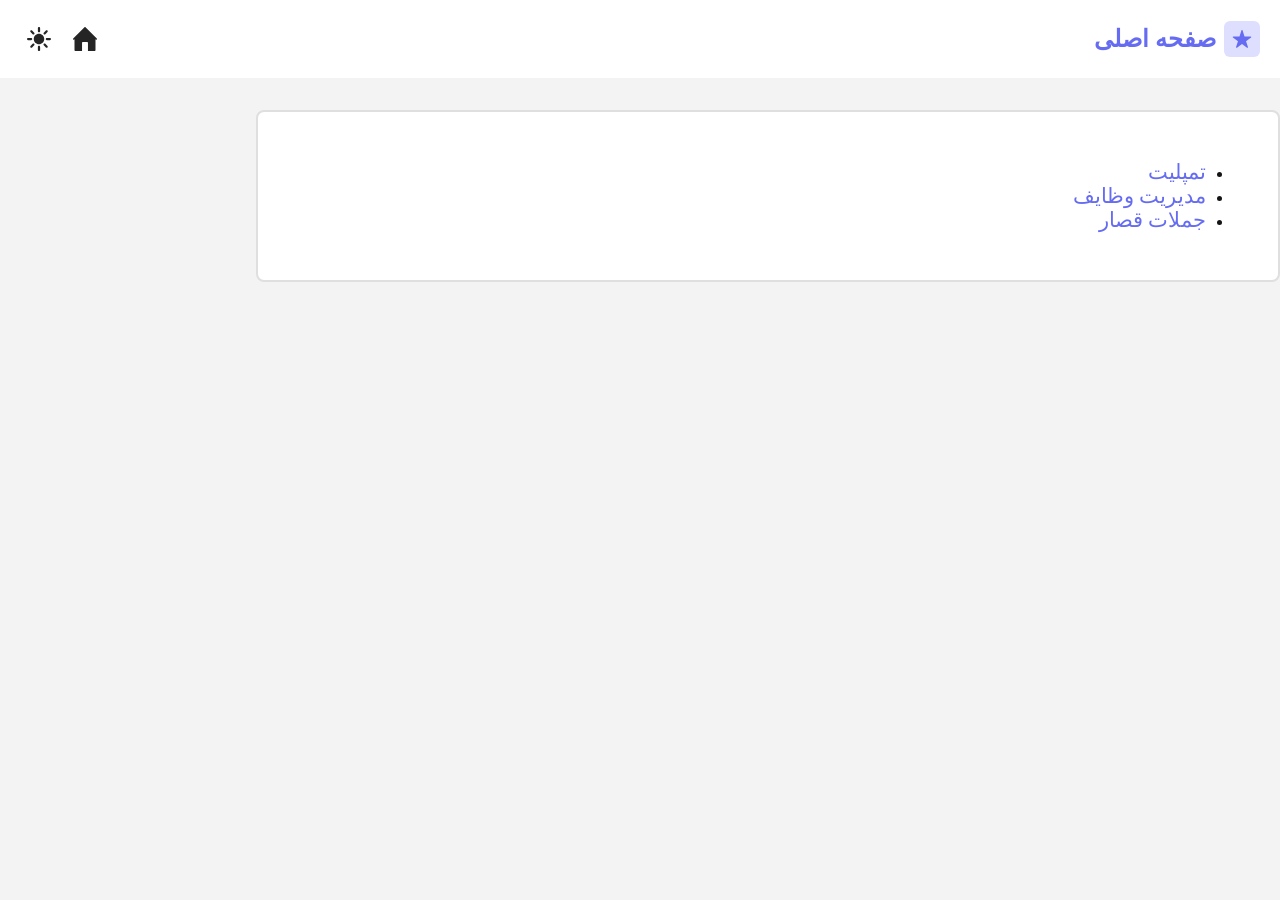
<file: index.html>
<!DOCTYPE html>
<html lang="fa" dir="rtl">

<head>
    <meta charset="UTF-8">
    <meta name="viewport" content="width=device-width, initial-scale=1.0">
    <title>صفحه اصلی</title>
    <link rel="icon" href="/assets/img/favicon.svg" type="image/svg+xml">
    <link rel="stylesheet" href="/assets/css/global.css">
<style>
.link-pages {
    background-color: var(--on-background);
    padding: 3rem 2rem;
    border-radius: 8px;
    border: 2px solid var(--lightgray);
    width: 100%;
    max-width: 1024px;
    justify-self: center;
    margin-top: 2rem;
}
a {
font-size: 1.3rem;
}

</style>
</head>

<body>
    <header>
        <nav id="nav">
            <div class="avatar">
                <svg class="header-logo" xmlns="http://www.w3.org/2000/svg" viewBox="0 0 576 512"><defs><style>.fa-secondary{opacity:.4}</style></defs><path class="fa-primary" d="M548.5 214.5l-143.7 104.5l54.89 169.1c5.441 16.76-13.72 30.69-27.96 20.33L288 403.1l-143.7 104.5c-14.24 10.36-33.4-3.578-27.96-20.33l54.89-169.1L27.53 214.5C13.28 204.2 20.6 181.6 38.21 181.6h177.6l54.89-169.1c5.439-16.76 29.13-16.76 34.57 0L360.2 181.6h177.6C555.4 181.6 562.7 204.2 548.5 214.5z"/></svg>
                <h1 class="header-text">صفحه اصلی</h1>
            </div>

            <div class="section-icons">
                <a href="/" class="header-icon">
                    <svg class="icon-svg" version="1.1" id="Capa_1" xmlns="http://www.w3.org/2000/svg" xmlns:xlink="http://www.w3.org/1999/xlink" x="0px" y="0px"	 viewBox="0 0 512 512" style="enable-background:new 0 0 512 512;" xml:space="preserve"><g>	<g>		<path d="M507.606,245.394l-32.133-32.133L266.606,4.394C263.793,1.58,259.978,0,256,0c-3.979,0-7.794,1.58-10.607,4.394			l-240.999,241c-5.858,5.857-5.858,15.355,0,21.213c5.858,5.857,15.354,5.857,21.213,0l6.526-6.526V497c0,8.284,6.716,15,15,15			h145.668V336.332c0-8.284,6.715-15,15-15H304.2c8.283,0,15,6.716,15,15V512h145.668c8.283,0,15-6.716,15-15V260.08l6.525,6.526			c2.93,2.929,6.768,4.394,10.607,4.394c3.838,0,7.678-1.465,10.605-4.394C513.464,260.749,513.464,251.251,507.606,245.394z"/>	</g></g><g></g><g></g><g></g><g></g><g></g><g></g><g></g><g></g><g></g><g></g><g></g><g></g><g></g><g></g><g></g></svg>
                </a>
                <label class="theme-switch">
                    <input type="checkbox" id="toggle-switch">
                    <div id="toggle-icon" class="header-icon"></div>
                </label>
            </div>
        </nav>
    </header>

    <div class="link-pages">
        <ul>
            <li><a href="template/">تمپلیت</a></li>
            <li><a href="/pages/task-manager/">مدیریت وظایف</a></li>
            <li><a href="/pages/quote-generator/">جملات قصار</a></li>
        </ul>
    </div>



</body>
<script src="/assets/js/light-dark-mode.js"></script>

</html>
</file>
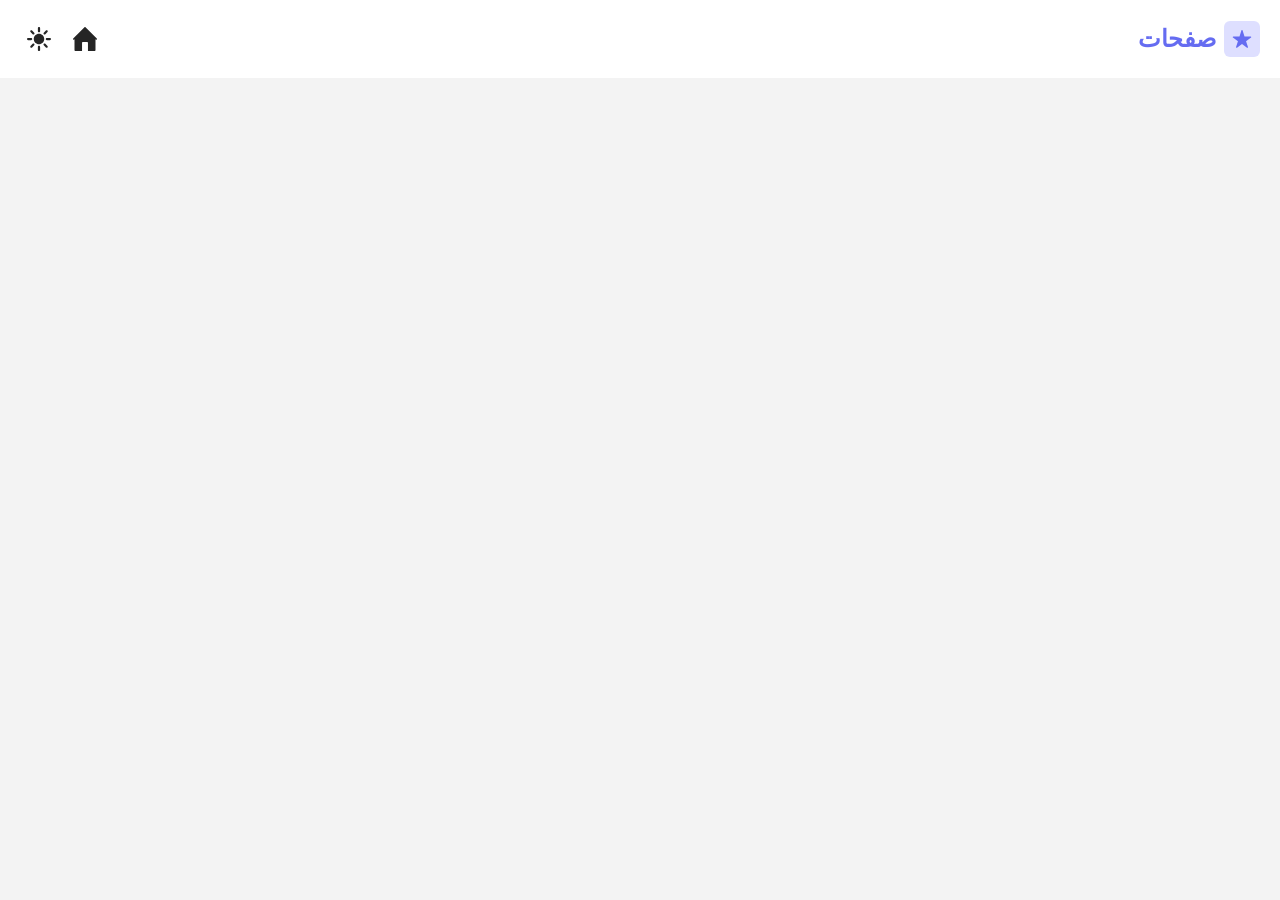
<file: pages/index.html>
<!DOCTYPE html>
<html lang="fa" dir="rtl">

<head>
    <meta charset="UTF-8">
    <meta name="viewport" content="width=device-width, initial-scale=1.0">
    <title>صفحات</title>
    <link rel="icon" href="/assets/img/favicon.svg" type="image/svg+xml">
    <link rel="stylesheet" href="/assets/css/global.css">

</head>

<body>
    <header>
        <nav id="nav">
            <div class="avatar">
                <svg class="header-logo" xmlns="http://www.w3.org/2000/svg" viewBox="0 0 576 512"><defs><style>.fa-secondary{opacity:.4}</style></defs><path class="fa-primary" d="M548.5 214.5l-143.7 104.5l54.89 169.1c5.441 16.76-13.72 30.69-27.96 20.33L288 403.1l-143.7 104.5c-14.24 10.36-33.4-3.578-27.96-20.33l54.89-169.1L27.53 214.5C13.28 204.2 20.6 181.6 38.21 181.6h177.6l54.89-169.1c5.439-16.76 29.13-16.76 34.57 0L360.2 181.6h177.6C555.4 181.6 562.7 204.2 548.5 214.5z"/></svg>
                <h1 class="header-text">صفحات</h1>
            </div>

            <div class="section-icons">
                <a href="/" class="header-icon">
                    <svg class="icon-svg" version="1.1" id="Capa_1" xmlns="http://www.w3.org/2000/svg" xmlns:xlink="http://www.w3.org/1999/xlink" x="0px" y="0px"	 viewBox="0 0 512 512" style="enable-background:new 0 0 512 512;" xml:space="preserve"><g>	<g>		<path d="M507.606,245.394l-32.133-32.133L266.606,4.394C263.793,1.58,259.978,0,256,0c-3.979,0-7.794,1.58-10.607,4.394			l-240.999,241c-5.858,5.857-5.858,15.355,0,21.213c5.858,5.857,15.354,5.857,21.213,0l6.526-6.526V497c0,8.284,6.716,15,15,15			h145.668V336.332c0-8.284,6.715-15,15-15H304.2c8.283,0,15,6.716,15,15V512h145.668c8.283,0,15-6.716,15-15V260.08l6.525,6.526			c2.93,2.929,6.768,4.394,10.607,4.394c3.838,0,7.678-1.465,10.605-4.394C513.464,260.749,513.464,251.251,507.606,245.394z"/>	</g></g><g></g><g></g><g></g><g></g><g></g><g></g><g></g><g></g><g></g><g></g><g></g><g></g><g></g><g></g><g></g></svg>
                </a>
                <label class="theme-switch">
                    <input type="checkbox" id="toggle-switch">
                    <div id="toggle-icon" class="header-icon"></div>
                </label>
            </div>
        </nav>
    </header>

</body>
<script src="/assets/js/light-dark-mode.js"></script>

</html>
</file>
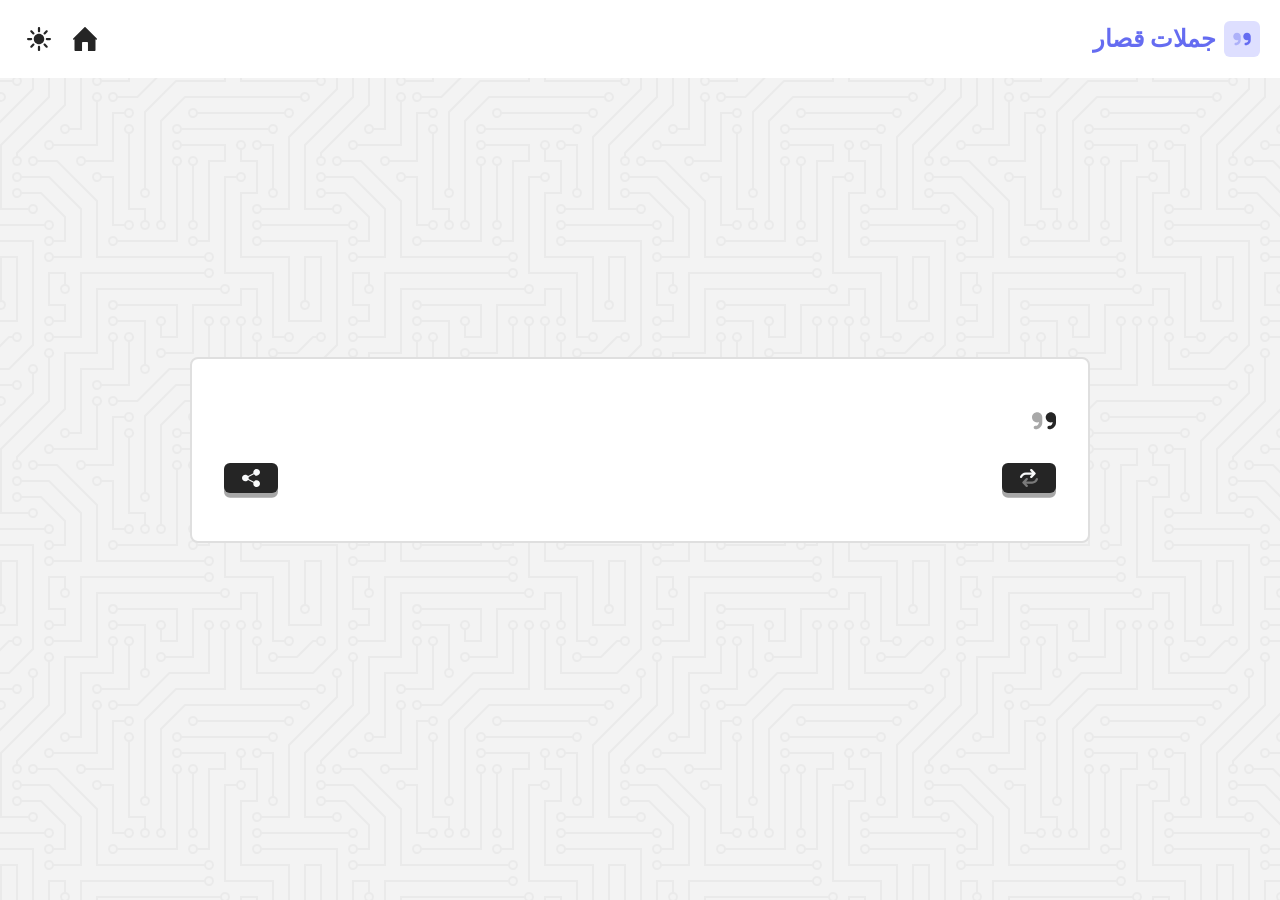
<file: pages/quote-generator/index.html>
<!DOCTYPE html>
<html lang="fa" dir="rtl">

<head>
    <meta charset="UTF-8">
    <meta name="viewport" content="width=device-width, initial-scale=1.0">
    <title>جملات قصار</title>
    <link rel="icon" href="/assets/img/favicon.svg" type="image/svg+xml">
    <link rel="stylesheet" href="custom.css">

</head>

<body>
    <header>
        <nav id="nav">
            <div class="avatar">
                <svg class="header-logo" xmlns="http://www.w3.org/2000/svg" viewBox="0 0 448 512"><defs><style>.fa-secondary{opacity:.4}</style></defs><path class="fa-primary" d="M448 192c0-53.02-42.98-96-96-96s-96 42.98-96 96s42.98 96 96 96c11.28 0 21.95-2.305 32-5.879V288c0 35.3-28.7 64-64 64c-17.67 0-32 14.33-32 32s14.33 32 32 32c70.58 0 128-57.42 128-128V192z"/><path class="fa-secondary" d="M96 96C42.98 96 0 138.1 0 192s42.98 96 96 96c11.28 0 21.95-2.305 32-5.879V288c0 35.3-28.7 64-64 64c-17.67 0-32 14.33-32 32s14.33 32 32 32c70.58 0 128-57.42 128-128V192C192 138.1 149 96 96 96z"/></svg>
                <h1 class="header-text">جملات قصار</h1>
            </div>

            <div class="section-icons">
                <a href="/" class="header-icon">
                    <svg class="icon-svg" version="1.1" id="Capa_1" xmlns="http://www.w3.org/2000/svg" xmlns:xlink="http://www.w3.org/1999/xlink" x="0px" y="0px"	 viewBox="0 0 512 512" style="enable-background:new 0 0 512 512;" xml:space="preserve"><g>	<g>		<path d="M507.606,245.394l-32.133-32.133L266.606,4.394C263.793,1.58,259.978,0,256,0c-3.979,0-7.794,1.58-10.607,4.394			l-240.999,241c-5.858,5.857-5.858,15.355,0,21.213c5.858,5.857,15.354,5.857,21.213,0l6.526-6.526V497c0,8.284,6.716,15,15,15			h145.668V336.332c0-8.284,6.715-15,15-15H304.2c8.283,0,15,6.716,15,15V512h145.668c8.283,0,15-6.716,15-15V260.08l6.525,6.526			c2.93,2.929,6.768,4.394,10.607,4.394c3.838,0,7.678-1.465,10.605-4.394C513.464,260.749,513.464,251.251,507.606,245.394z"/>	</g></g><g></g><g></g><g></g><g></g><g></g><g></g><g></g><g></g><g></g><g></g><g></g><g></g><g></g><g></g><g></g></svg>
                </a>
                <label class="theme-switch">
                    <input type="checkbox" id="toggle-switch">
                    <div id="toggle-icon" class="header-icon"></div>
                </label>
            </div>
        </nav>
    </header>


        <div class="quote-container" id="quote-container">
            <svg class="quote-icon" xmlns="http://www.w3.org/2000/svg" viewBox="0 0 448 512";"><defs><style>.fa-secondary{opacity:.4}</style></defs><path class="fa-primary" d="M448 192c0-53.02-42.98-96-96-96s-96 42.98-96 96s42.98 96 96 96c11.28 0 21.95-2.305 32-5.879V288c0 35.3-28.7 64-64 64c-17.67 0-32 14.33-32 32s14.33 32 32 32c70.58 0 128-57.42 128-128V192z"/><path class="fa-secondary" d="M96 96C42.98 96 0 138.1 0 192s42.98 96 96 96c11.28 0 21.95-2.305 32-5.879V288c0 35.3-28.7 64-64 64c-17.67 0-32 14.33-32 32s14.33 32 32 32c70.58 0 128-57.42 128-128V192C192 138.1 149 96 96 96z"/></svg>
            <div class="quote-text">
                <span id="quote"></span>
            </div>
            <div class="quote-author">
                <span id="author"></span>
            </div>
            <div class="button-container">
                <button id="new-quote" class="btn">
                    <svg class="share-icon" xmlns="http://www.w3.org/2000/svg" viewBox="0 0 512 512"><defs><style>.fa-secondary{opacity:.4}</style></defs><path class="fa-primary" d="M165.2 160h173.6l-41.38 41.38c-12.5 12.5-12.5 32.75 0 45.25c12.49 12.49 32.74 12.51 45.25 0l95.1-96c12.5-12.5 12.5-32.75 0-45.25l-95.1-96c-12.5-12.5-32.75-12.5-45.25 0s-12.5 32.75 0 45.25L338.8 96H165.2C90.87 96 25.15 143.4 1.652 213.9C-3.941 230.7 5.121 248.8 21.9 254.3C25.25 255.5 28.66 256 32.01 256c13.41 0 25.89-8.469 30.36-21.88C77.13 189.8 118.5 160 165.2 160z"/><path class="fa-secondary" d="M490.1 257.7C486.8 256.5 483.3 256 479.1 256c-13.41 0-25.89 8.469-30.36 21.88C434.9 322.2 393.5 352 346.8 352H173.2l41.38-41.38c12.5-12.5 12.5-32.75 0-45.25c-12.49-12.49-32.74-12.51-45.25 0l-95.1 96c-12.5 12.5-12.5 32.75 0 45.25l95.1 96c12.5 12.5 32.75 12.5 45.25 0s12.5-32.75 0-45.25L173.2 416h173.6c74.33 0 140-47.38 163.5-117.9C515.9 281.3 506.9 263.2 490.1 257.7z"/></svg>
                </button>
                <button id="share" class="btn">
                    <svg class="share-icon" version="1.1" id="Capa_1" xmlns="http://www.w3.org/2000/svg" xmlns:xlink="http://www.w3.org/1999/xlink" x="0px" y="0px"	 viewBox="0 0 512.001 512.001" style="enable-background:new 0 0 512.001 512.001;" xml:space="preserve"><g>	<g>		<path d="M416.667,321.333c-31.877,0-60.146,15.729-77.465,39.832L186.253,284.69c2.864-9.059,4.414-18.696,4.414-28.69			s-1.55-19.632-4.415-28.69l152.95-76.475c17.318,24.102,45.588,39.832,77.465,39.832c52.567,0,95.334-42.767,95.334-95.334			C512,42.767,469.234,0,416.667,0c-52.566,0-95.332,42.767-95.332,95.333c0,9.993,1.549,19.631,4.414,28.688l-152.952,76.476			c-17.317-24.102-45.587-39.83-77.462-39.83C42.766,160.667,0,203.434,0,256s42.766,95.333,95.334,95.333			c31.875,0,60.145-15.73,77.463-39.83l152.951,76.476c-2.865,9.058-4.414,18.695-4.414,28.689			c0,52.566,42.766,95.333,95.332,95.333C469.234,512,512,469.233,512,416.667C512,364.1,469.234,321.333,416.667,321.333z"/>	</g></g><g></g><g></g><g></g><g></g><g></g><g></g><g></g><g></g><g></g><g></g><g></g><g></g><g></g><g></g><g></g></svg>
                </button>
            </div>
            
        </div>



</body>
<script src="script.js"></script>
<script src="/assets/js/light-dark-mode.js"></script>

</html>
</file>
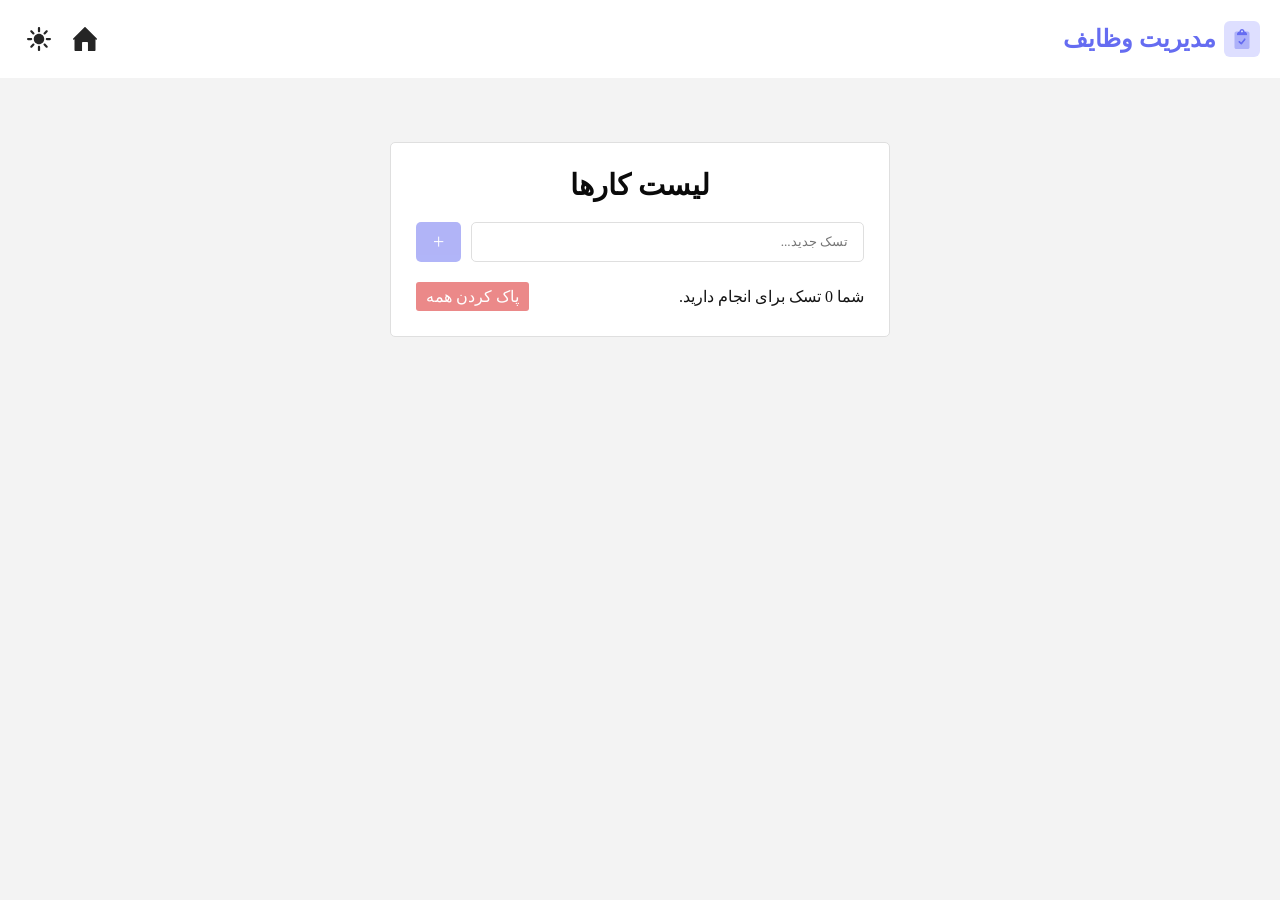
<file: pages/task-manager/index.html>
<!DOCTYPE html>
<html lang="fa" dir="rtl">

<head>
    <meta charset="UTF-8">
    <meta name="viewport" content="width=device-width, initial-scale=1.0">
    <title>مدیریت وظایف</title>
    <link rel="icon" href="/assets/img/favicon.svg" type="image/svg+xml">
    <link rel="stylesheet" href="custom.css">
</head>

<body>

    <header>
        <nav id="nav">
            <div class="avatar">
                <svg class="header-logo" xmlns="http://www.w3.org/2000/svg" viewBox="0 0 384 512"><defs><style>.fa-secondary{opacity:.4}</style></defs><path class="fa-primary" d="M256 64c0-35.35-28.65-64-64-64S128 28.65 128 64C92.65 64 64 92.65 64 128v16C64 152.8 71.16 160 80 160h224C312.8 160 320 152.8 320 144V128C320 92.65 291.3 64 256 64zM192 88C178.7 88 168 77.25 168 64c0-13.26 10.75-24 24-24S216 50.74 216 64C216 77.25 205.3 88 192 88zM245.1 249.2l-72.52 92.28L135.6 309.8C125.5 301.2 110.4 302.3 101.8 312.4c-8.625 10.06-7.469 25.22 2.594 33.84l56 48C164.7 397.1 170.3 400 175.1 400c.7813 0 1.562-.0313 2.344-.125c6.516-.625 12.48-3.906 16.53-9.062l88-112c8.188-10.41 6.375-25.5-4.047-33.69C268.4 236.1 253.3 238.8 245.1 249.2z"/><path class="fa-secondary" d="M336 64H256c35.35 0 64 28.65 64 64v16C320 152.8 312.8 160 304 160h-224C71.16 160 64 152.8 64 144V128c0-35.35 28.65-64 64-64H48C21.49 64 0 85.49 0 112v352C0 490.5 21.49 512 48 512h288c26.51 0 48-21.49 48-48v-352C384 85.49 362.5 64 336 64zM282.9 278.8l-88 112c-4.047 5.156-10.02 8.438-16.53 9.062C177.6 399.1 176.8 400 175.1 400c-5.703 0-11.25-2.031-15.62-5.781l-56-48c-10.06-8.625-11.22-23.78-2.594-33.84c8.609-10.06 23.77-11.22 33.84-2.594l36.98 31.69l72.52-92.28c8.188-10.44 23.3-12.22 33.7-4.062C289.3 253.3 291.1 268.4 282.9 278.8z"/></svg>
                <h1 class="header-text">مدیریت وظایف</h1>
            </div>

            <div class="section-icons">
                <a href="/" class="header-icon">
                    <svg class="icon-svg" version="1.1" id="Capa_1" xmlns="http://www.w3.org/2000/svg" xmlns:xlink="http://www.w3.org/1999/xlink" x="0px" y="0px"	 viewBox="0 0 512 512" style="enable-background:new 0 0 512 512;" xml:space="preserve"><g>	<g>		<path d="M507.606,245.394l-32.133-32.133L266.606,4.394C263.793,1.58,259.978,0,256,0c-3.979,0-7.794,1.58-10.607,4.394			l-240.999,241c-5.858,5.857-5.858,15.355,0,21.213c5.858,5.857,15.354,5.857,21.213,0l6.526-6.526V497c0,8.284,6.716,15,15,15			h145.668V336.332c0-8.284,6.715-15,15-15H304.2c8.283,0,15,6.716,15,15V512h145.668c8.283,0,15-6.716,15-15V260.08l6.525,6.526			c2.93,2.929,6.768,4.394,10.607,4.394c3.838,0,7.678-1.465,10.605-4.394C513.464,260.749,513.464,251.251,507.606,245.394z"/>	</g></g><g></g><g></g><g></g><g></g><g></g><g></g><g></g><g></g><g></g><g></g><g></g><g></g><g></g><g></g><g></g></svg>
                </a>
                <label class="theme-switch">
                    <input type="checkbox" id="toggle-switch">
                    <div id="toggle-icon" class="header-icon"></div>
                </label>
            </div>
        </nav>
    </header>

    <!-- Todo Box -->
    <section>
        <div class="container">
            <h2 class="todo-header">لیست کارها</h2>

            <div class="input-todo">
                <input id="inputTask" type="text" placeholder="تسک جدید...">
                <button>+</button>
            </div>

            <ul class="todo-list">
            </ul>

            <div class="info-box">
                <span>شما <span class="pendingTasks"></span> تسک برای انجام دارید.</span>
                <button>پاک کردن همه</button>
            </div>
        </div>
    </section>

</body>
<script src="script.js"></script>
<script src="/assets/js/light-dark-mode.js"></script>

</html>
</file>
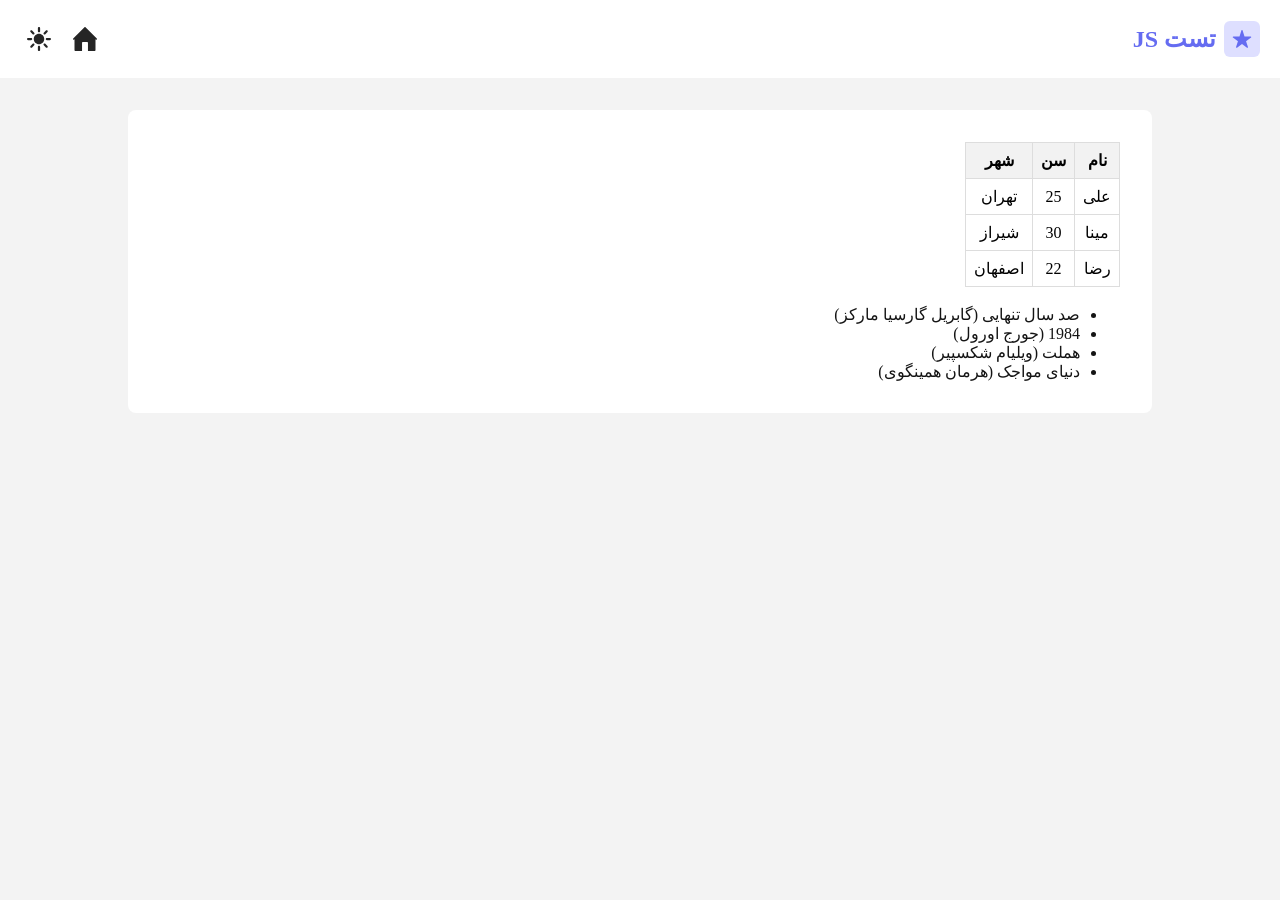
<file: pages/test-js/index.html>
<!DOCTYPE html>
<html lang="fa" dir="rtl">

<head>
    <meta charset="UTF-8">
    <meta name="viewport" content="width=device-width, initial-scale=1.0">
    <title>تست JS</title>
    <link rel="icon" href="/assets/img/favicon.svg" type="image/svg+xml">
    <link rel="stylesheet" href="custom.css">

</head>

<body>
    <header>
        <nav id="nav">
            <div class="avatar">
                <svg class="header-logo" xmlns="http://www.w3.org/2000/svg" viewBox="0 0 576 512"><defs><style>.fa-secondary{opacity:.4}</style></defs><path class="fa-primary" d="M548.5 214.5l-143.7 104.5l54.89 169.1c5.441 16.76-13.72 30.69-27.96 20.33L288 403.1l-143.7 104.5c-14.24 10.36-33.4-3.578-27.96-20.33l54.89-169.1L27.53 214.5C13.28 204.2 20.6 181.6 38.21 181.6h177.6l54.89-169.1c5.439-16.76 29.13-16.76 34.57 0L360.2 181.6h177.6C555.4 181.6 562.7 204.2 548.5 214.5z"/></svg>
                <h1 class="header-text">تست JS</h1>
            </div>

            <div class="section-icons">
                <a href="/" class="header-icon">
                    <svg class="icon-svg" version="1.1" id="Capa_1" xmlns="http://www.w3.org/2000/svg" xmlns:xlink="http://www.w3.org/1999/xlink" x="0px" y="0px"	 viewBox="0 0 512 512" style="enable-background:new 0 0 512 512;" xml:space="preserve"><g>	<g>		<path d="M507.606,245.394l-32.133-32.133L266.606,4.394C263.793,1.58,259.978,0,256,0c-3.979,0-7.794,1.58-10.607,4.394			l-240.999,241c-5.858,5.857-5.858,15.355,0,21.213c5.858,5.857,15.354,5.857,21.213,0l6.526-6.526V497c0,8.284,6.716,15,15,15			h145.668V336.332c0-8.284,6.715-15,15-15H304.2c8.283,0,15,6.716,15,15V512h145.668c8.283,0,15-6.716,15-15V260.08l6.525,6.526			c2.93,2.929,6.768,4.394,10.607,4.394c3.838,0,7.678-1.465,10.605-4.394C513.464,260.749,513.464,251.251,507.606,245.394z"/>	</g></g><g></g><g></g><g></g><g></g><g></g><g></g><g></g><g></g><g></g><g></g><g></g><g></g><g></g><g></g><g></g></svg>
                </a>
                <label class="theme-switch">
                    <input type="checkbox" id="toggle-switch">
                    <div id="toggle-icon" class="header-icon"></div>
                </label>
            </div>
        </nav>
    </header>

    <main>
        <div class="container">
            <table id="my-table">
                <thead>
                    <tr>
                        <th>نام</th>
                        <th>سن</th>
                        <th>شهر</th>
                    </tr>
                </thead>
                <tbody>
                    <tr>
                        <td>علی</td>
                        <td>25</td>
                        <td>تهران</td>
                    </tr>
                    <tr>
                        <td>مینا</td>
                        <td>30</td>
                        <td>شیراز</td>
                    </tr>
                    <tr>
                        <td>رضا</td>
                        <td>22</td>
                        <td>اصفهان</td>
                    </tr>
                </tbody>
            </table>
        </div>
<br>
        <div class="container">
            <ul id="my-list">
                <li class="list-items">صد سال تنهایی (گابریل گارسیا مارکز)</li>
                <li class="list-items">1984 (جورج اورول)</li>
                <li class="list-items" id="viliam">هملت (ویلیام شکسپیر)</li>
                <li class="list-items">دنیای مواجک (هرمان همینگوی)</li>
            </ul>
        </div>


    </main>


</body>
<script src="script.js"></script>
<script src="/assets/js/light-dark-mode.js"></script>

</html>
</file>
<file: assets/css/global.css>
/* Colors ---------------------------------- */
:root {
    --light: #f9fafb;
    --lightgray: #dfdfdf;
    --gray: #cacaca;
    --darkgray: #252525;
    --dark: #1e1e1e;
    --primary: #656cf1;
    --on-primary: #ffffff;
    --secondary: #fbd307;
    --on-secondary: #1b1b1b;
    --error: #de3b3b;
    --background: #f3f3f3;
    --on-background: #ffffff;
    --shadow: #f3f3f399;
    --body-text: #141414;
    --heading-text: #0a0a0a;
}

[data-theme="dark"] {
    --light: #111827;
    --lightgray: #424d5f;
    --gray: #646464;
    --darkgray: #e6e7f7;
    --dark: #f7f8ff;
    --primary: #7980ff;
    --on-primary: #ffffff;
    --secondary: #fad623;
    --on-secondary: #1b1b1b;
    --error: #de3b3b;
    --background: #141820;
    --on-background: #212836;
    --shadow: #1418204a;
    --body-text: #dee5f3;
    --heading-text: #ffffff;
}


body {
    background: var(--background);
}


h1, h2, h3, h4, h5, h6 {
    color: var(--heading-text);
}

li, p, span, input, label, select {
    color: var(--body-text);
}

a {
    color: var(--primary);
    text-decoration: none;
}


/* Typography */

* {
    font-family: Vazirmatn;
}



/* Base */
* {
    /* padding: 0; */
    margin: 0;
    box-sizing: border-box;
}

a {
    text-decoration: none;
    font-weight: 500;
}

a:hover {
    filter: brightness(120%);
}





/* Header -------------------------------------------- */
header {
    z-index: 10;
    position: relative;
    padding: 20px;
    width: 100vw;
    background-color: var(--on-background);
}
nav {
    display: flex;
    justify-content: space-between;
    min-width: 1024px;
    justify-self: center;
    align-items: center;
}

@media (max-width: 1023px) {
    nav {
        min-width: 100%;
    }
}

.avatar {
    display: flex;
    align-items: center;
}

.header-logo {
    width: 36px;
    height: 36px;
    background: #dedfff;
    border-radius: 6px;
    padding: 8px;
    fill: var(--primary);
}

.header-text {
    color: var(--primary);
    font-size: 1.5rem;
    margin-right: 8px;
    
}


/* icon */

.section-icons {
    display: flex;
    gap: 8px;
}

.header-icon {
    display: flex;
    padding: 6px;
    border: 1px solid transparent;
    border-radius: 6px;
    cursor: pointer;
    transition: 0.4s;
}

.header-icon:hover {
    border: 1px solid var(--lightgray);
    border-radius: 6px;

}

.header-icon:active {
    transform: translate(0, 0.2rem);
}



.icon-svg {
    width: 24px;
    height: 24px;
    fill: var(--darkgray);
}

.icon-svg:hover {
    filter: brightness(150%);
}

/* Dark Mode Toggle */

#toggle-switch {
    display: none;
}
</file>
<file: pages/quote-generator/custom.css>
@import url(/assets/css/global.css);

body {
    min-height: 100vh;
    display: flex;
    align-items: center;
    justify-content: center;
    background-image: url("data:image/svg+xml,%3Csvg xmlns='http://www.w3.org/2000/svg' viewBox='0 0 304 304' width='304' height='304'%3E%3Cpath fill='gray' fill-opacity='0.08' d='M44.1 224a5 5 0 1 1 0 2H0v-2h44.1zm160 48a5 5 0 1 1 0 2H82v-2h122.1zm57.8-46a5 5 0 1 1 0-2H304v2h-42.1zm0 16a5 5 0 1 1 0-2H304v2h-42.1zm6.2-114a5 5 0 1 1 0 2h-86.2a5 5 0 1 1 0-2h86.2zm-256-48a5 5 0 1 1 0 2H0v-2h12.1zm185.8 34a5 5 0 1 1 0-2h86.2a5 5 0 1 1 0 2h-86.2zM258 12.1a5 5 0 1 1-2 0V0h2v12.1zm-64 208a5 5 0 1 1-2 0v-54.2a5 5 0 1 1 2 0v54.2zm48-198.2V80h62v2h-64V21.9a5 5 0 1 1 2 0zm16 16V64h46v2h-48V37.9a5 5 0 1 1 2 0zm-128 96V208h16v12.1a5 5 0 1 1-2 0V210h-16v-76.1a5 5 0 1 1 2 0zm-5.9-21.9a5 5 0 1 1 0 2H114v48H85.9a5 5 0 1 1 0-2H112v-48h12.1zm-6.2 130a5 5 0 1 1 0-2H176v-74.1a5 5 0 1 1 2 0V242h-60.1zm-16-64a5 5 0 1 1 0-2H114v48h10.1a5 5 0 1 1 0 2H112v-48h-10.1zM66 284.1a5 5 0 1 1-2 0V274H50v30h-2v-32h18v12.1zM236.1 176a5 5 0 1 1 0 2H226v94h48v32h-2v-30h-48v-98h12.1zm25.8-30a5 5 0 1 1 0-2H274v44.1a5 5 0 1 1-2 0V146h-10.1zm-64 96a5 5 0 1 1 0-2H208v-80h16v-14h-42.1a5 5 0 1 1 0-2H226v18h-16v80h-12.1zm86.2-210a5 5 0 1 1 0 2H272V0h2v32h10.1zM98 101.9V146H53.9a5 5 0 1 1 0-2H96v-42.1a5 5 0 1 1 2 0zM53.9 34a5 5 0 1 1 0-2H80V0h2v34H53.9zm60.1 3.9V66H82v64H69.9a5 5 0 1 1 0-2H80V64h32V37.9a5 5 0 1 1 2 0zM101.9 82a5 5 0 1 1 0-2H128V37.9a5 5 0 1 1 2 0V82h-28.1zm16-64a5 5 0 1 1 0-2H146v44.1a5 5 0 1 1-2 0V18h-26.1zm102.2 270a5 5 0 1 1 0 2H98v14h-2v-16h124.1zM242 149.9V160h16v34h-16v62h48v48h-2v-46h-48v-66h16v-30h-16v-12.1a5 5 0 1 1 2 0zM53.9 18a5 5 0 1 1 0-2H64V2H48V0h18v18H53.9zm112 32a5 5 0 1 1 0-2H192V0h50v2h-48v48h-28.1zm-48-48a5 5 0 0 1-9.8-2h2.07a3 3 0 1 0 5.66 0H178v34h-18V21.9a5 5 0 1 1 2 0V32h14V2h-58.1zm0 96a5 5 0 1 1 0-2H137l32-32h39V21.9a5 5 0 1 1 2 0V66h-40.17l-32 32H117.9zm28.1 90.1a5 5 0 1 1-2 0v-76.51L175.59 80H224V21.9a5 5 0 1 1 2 0V82h-49.59L146 112.41v75.69zm16 32a5 5 0 1 1-2 0v-99.51L184.59 96H300.1a5 5 0 0 1 3.9-3.9v2.07a3 3 0 0 0 0 5.66v2.07a5 5 0 0 1-3.9-3.9H185.41L162 121.41v98.69zm-144-64a5 5 0 1 1-2 0v-3.51l48-48V48h32V0h2v50H66v55.41l-48 48v2.69zM50 53.9v43.51l-48 48V208h26.1a5 5 0 1 1 0 2H0v-65.41l48-48V53.9a5 5 0 1 1 2 0zm-16 16V89.41l-34 34v-2.82l32-32V69.9a5 5 0 1 1 2 0zM12.1 32a5 5 0 1 1 0 2H9.41L0 43.41V40.6L8.59 32h3.51zm265.8 18a5 5 0 1 1 0-2h18.69l7.41-7.41v2.82L297.41 50H277.9zm-16 160a5 5 0 1 1 0-2H288v-71.41l16-16v2.82l-14 14V210h-28.1zm-208 32a5 5 0 1 1 0-2H64v-22.59L40.59 194H21.9a5 5 0 1 1 0-2H41.41L66 216.59V242H53.9zm150.2 14a5 5 0 1 1 0 2H96v-56.6L56.6 162H37.9a5 5 0 1 1 0-2h19.5L98 200.6V256h106.1zm-150.2 2a5 5 0 1 1 0-2H80v-46.59L48.59 178H21.9a5 5 0 1 1 0-2H49.41L82 208.59V258H53.9zM34 39.8v1.61L9.41 66H0v-2h8.59L32 40.59V0h2v39.8zM2 300.1a5 5 0 0 1 3.9 3.9H3.83A3 3 0 0 0 0 302.17V256h18v48h-2v-46H2v42.1zM34 241v63h-2v-62H0v-2h34v1zM17 18H0v-2h16V0h2v18h-1zm273-2h14v2h-16V0h2v16zm-32 273v15h-2v-14h-14v14h-2v-16h18v1zM0 92.1A5.02 5.02 0 0 1 6 97a5 5 0 0 1-6 4.9v-2.07a3 3 0 1 0 0-5.66V92.1zM80 272h2v32h-2v-32zm37.9 32h-2.07a3 3 0 0 0-5.66 0h-2.07a5 5 0 0 1 9.8 0zM5.9 0A5.02 5.02 0 0 1 0 5.9V3.83A3 3 0 0 0 3.83 0H5.9zm294.2 0h2.07A3 3 0 0 0 304 3.83V5.9a5 5 0 0 1-3.9-5.9zm3.9 300.1v2.07a3 3 0 0 0-1.83 1.83h-2.07a5 5 0 0 1 3.9-3.9zM97 100a3 3 0 1 0 0-6 3 3 0 0 0 0 6zm0-16a3 3 0 1 0 0-6 3 3 0 0 0 0 6zm16 16a3 3 0 1 0 0-6 3 3 0 0 0 0 6zm16 16a3 3 0 1 0 0-6 3 3 0 0 0 0 6zm0 16a3 3 0 1 0 0-6 3 3 0 0 0 0 6zm-48 32a3 3 0 1 0 0-6 3 3 0 0 0 0 6zm16 16a3 3 0 1 0 0-6 3 3 0 0 0 0 6zm32 48a3 3 0 1 0 0-6 3 3 0 0 0 0 6zm-16 16a3 3 0 1 0 0-6 3 3 0 0 0 0 6zm32-16a3 3 0 1 0 0-6 3 3 0 0 0 0 6zm0-32a3 3 0 1 0 0-6 3 3 0 0 0 0 6zm16 32a3 3 0 1 0 0-6 3 3 0 0 0 0 6zm32 16a3 3 0 1 0 0-6 3 3 0 0 0 0 6zm0-16a3 3 0 1 0 0-6 3 3 0 0 0 0 6zm-16-64a3 3 0 1 0 0-6 3 3 0 0 0 0 6zm16 0a3 3 0 1 0 0-6 3 3 0 0 0 0 6zm16 96a3 3 0 1 0 0-6 3 3 0 0 0 0 6zm0 16a3 3 0 1 0 0-6 3 3 0 0 0 0 6zm16 16a3 3 0 1 0 0-6 3 3 0 0 0 0 6zm16-144a3 3 0 1 0 0-6 3 3 0 0 0 0 6zm0 32a3 3 0 1 0 0-6 3 3 0 0 0 0 6zm16-32a3 3 0 1 0 0-6 3 3 0 0 0 0 6zm16-16a3 3 0 1 0 0-6 3 3 0 0 0 0 6zm-96 0a3 3 0 1 0 0-6 3 3 0 0 0 0 6zm0 16a3 3 0 1 0 0-6 3 3 0 0 0 0 6zm16-32a3 3 0 1 0 0-6 3 3 0 0 0 0 6zm96 0a3 3 0 1 0 0-6 3 3 0 0 0 0 6zm-16-64a3 3 0 1 0 0-6 3 3 0 0 0 0 6zm16-16a3 3 0 1 0 0-6 3 3 0 0 0 0 6zm-32 0a3 3 0 1 0 0-6 3 3 0 0 0 0 6zm0-16a3 3 0 1 0 0-6 3 3 0 0 0 0 6zm-16 0a3 3 0 1 0 0-6 3 3 0 0 0 0 6zm-16 0a3 3 0 1 0 0-6 3 3 0 0 0 0 6zm-16 0a3 3 0 1 0 0-6 3 3 0 0 0 0 6zM49 36a3 3 0 1 0 0-6 3 3 0 0 0 0 6zm-32 0a3 3 0 1 0 0-6 3 3 0 0 0 0 6zm32 16a3 3 0 1 0 0-6 3 3 0 0 0 0 6zM33 68a3 3 0 1 0 0-6 3 3 0 0 0 0 6zm16-48a3 3 0 1 0 0-6 3 3 0 0 0 0 6zm0 240a3 3 0 1 0 0-6 3 3 0 0 0 0 6zm16 32a3 3 0 1 0 0-6 3 3 0 0 0 0 6zm-16-64a3 3 0 1 0 0-6 3 3 0 0 0 0 6zm0 16a3 3 0 1 0 0-6 3 3 0 0 0 0 6zm-16-32a3 3 0 1 0 0-6 3 3 0 0 0 0 6zm80-176a3 3 0 1 0 0-6 3 3 0 0 0 0 6zm16 0a3 3 0 1 0 0-6 3 3 0 0 0 0 6zm-16-16a3 3 0 1 0 0-6 3 3 0 0 0 0 6zm32 48a3 3 0 1 0 0-6 3 3 0 0 0 0 6zm16-16a3 3 0 1 0 0-6 3 3 0 0 0 0 6zm0-32a3 3 0 1 0 0-6 3 3 0 0 0 0 6zm112 176a3 3 0 1 0 0-6 3 3 0 0 0 0 6zm-16 16a3 3 0 1 0 0-6 3 3 0 0 0 0 6zm0 16a3 3 0 1 0 0-6 3 3 0 0 0 0 6zm0 16a3 3 0 1 0 0-6 3 3 0 0 0 0 6zM17 180a3 3 0 1 0 0-6 3 3 0 0 0 0 6zm0 16a3 3 0 1 0 0-6 3 3 0 0 0 0 6zm0-32a3 3 0 1 0 0-6 3 3 0 0 0 0 6zm16 0a3 3 0 1 0 0-6 3 3 0 0 0 0 6zM17 84a3 3 0 1 0 0-6 3 3 0 0 0 0 6zm32 64a3 3 0 1 0 0-6 3 3 0 0 0 0 6zm16-16a3 3 0 1 0 0-6 3 3 0 0 0 0 6z'%3E%3C/path%3E%3C/svg%3E");
}

header {
    position: absolute !important;
    top: 0;
}

.quote-container {
    background-color: var(--on-background);
    padding: 3rem 2rem;
    border-radius: 8px;
    border: 2px solid var(--lightgray);
    width: 100%;
    max-width: 900px;
}

.quote-icon {
    width: 24px;
    fill: var(--darkgray);
}

.quote-text {
    font-size: 1.5rem;
    font-weight: 700;
}

.quote-author {
    margin-top: 14px;
    font-size: 1.2rem;
}

#author {
    color: var(--darkgray);
}

.share-icon {
    width: 18px;
    fill: var(--light);
}


@media (max-width: 1023px) {
    .quote-container {
        margin: auto 15px;
    }
}



.button-container {
    margin-top: 1.5rem;
    display: flex;
    justify-content: space-between;
}

.btn {
    padding: 6px 18px;
    cursor: pointer;
    border-radius: 6px;
    box-shadow: 0 0.3rem rgba(121, 121, 121, 0.65);
    font-size: 15px;
    background: var(--darkgray);
    color: var(--light);
    border: none;
    align-items: center;
    justify-content: center;
    display: flex;
}

.btn:hover {
    filter: brightness(115%);
}

.btn:active {
    transform: translate(0, 0.3rem);
    box-shadow: 0 0.1rem rgba(255, 255, 255, 0.65);

}
</file>
<file: pages/task-manager/custom.css>
@import url(/assets/css/global.css);


/* todo box __________________________________________ */
.container {
    max-width: 500px;
    margin: 4rem auto 0 auto;
    background: var(--on-background);
    padding: 25px;
    border-radius: 5px;
    border: solid 1px var(--lightgray);
  }
  
  .todo-header {
    text-align: center;
    font-weight: 800;
    font-size: 1.8rem;
  }
  
  .container .input-todo {
    display: flex;
    margin: 20px 0;
    width: 100%;
    height: 40px;
  }
  
  .input-todo input {
    width: 100%;
    border-radius: 5px;
    border: solid 1px var(--lightgray);
    transition: all 0.3s ease;
    padding-right: 15px;
    background: transparent;
  
  }
  
  .input-todo button {
    border: none;
    background: var(--primary);
    border-radius: 5px;
    margin-right: 10px;
    width: 50px;
    color: white;
    cursor: pointer;
    opacity: 0.5;
    font-size: 20px;
    transition: all 0.3s ease;
    pointer-events: none;
  
  }
  
  .input-todo button.active {
    opacity: 1;
    pointer-events: auto;
  }
  
  .input-todo button:hover {
    filter: brightness(115%);
  }
  
  .todo-list li {
    position: relative;
    list-style: none;
    margin-bottom: 10px;
    background-color: var(--shadow);
    padding: 10px 15px;
    border-radius: 5px;
    overflow: hidden;
  
  }
  
  .todo-list li .remove-task-icon {
    position: absolute;
    left: 15px;
    top: 50%;
    width: 20px;
    height: 20px;
    fill: var(--error);
    opacity: 0.4;
    cursor: pointer;
    transform: translateY(-50%);
    transition: all 0.3s ease;
  
  
  
  }
  
  .todo-list li .remove-task-icon:hover {
    opacity: 1;
  
  }
  
  .container .info-box {
    display: flex;
    width: 100%;
    margin-top: 20px;
    align-items: center;
    justify-content: space-between;
  
  }
  
  .info-box button {
    border: none;
    background: var(--error);
    border-radius: 3px;
    margin-right: 10px;
    color: white;
    cursor: pointer;
    opacity: 0.6;
    font-size: 16px;
    padding: 5px 10px;
    transition: all 0.3s ease;
    pointer-events: none;
  }
  
  
  .info-box button.active {
    opacity: 1;
    pointer-events: auto;
  }
  
  .info-box button:hover {
    filter: brightness(115%);
  }
</file>
<file: pages/test-js/custom.css>
@import url(/assets/css/global.css);

main {
  max-width: 1024px;
  display: flex;
  flex-direction: column;
  padding: 2rem;
  margin: 2rem auto;
  background-color: var(--on-background);
  border-radius: 8px;
}


.list-items:hover {
    color: orange;
}

table {
    border-collapse: collapse;

  }
  
  th, td {
    border: 1px solid #ddd;
    padding: 8px;
    text-align: center;
  }
  
  th {
    background-color: #f2f2f2;
    color: black;
    font-weight: bold;
  }
  
  tbody tr:nth-child(even) {
    background-color: #f9f9f920;
    &:hover{
        background-color: #0044ff44;
    }
  }
  
  tr:hover {
    background-color: #0044ff44;
  }
</file>
